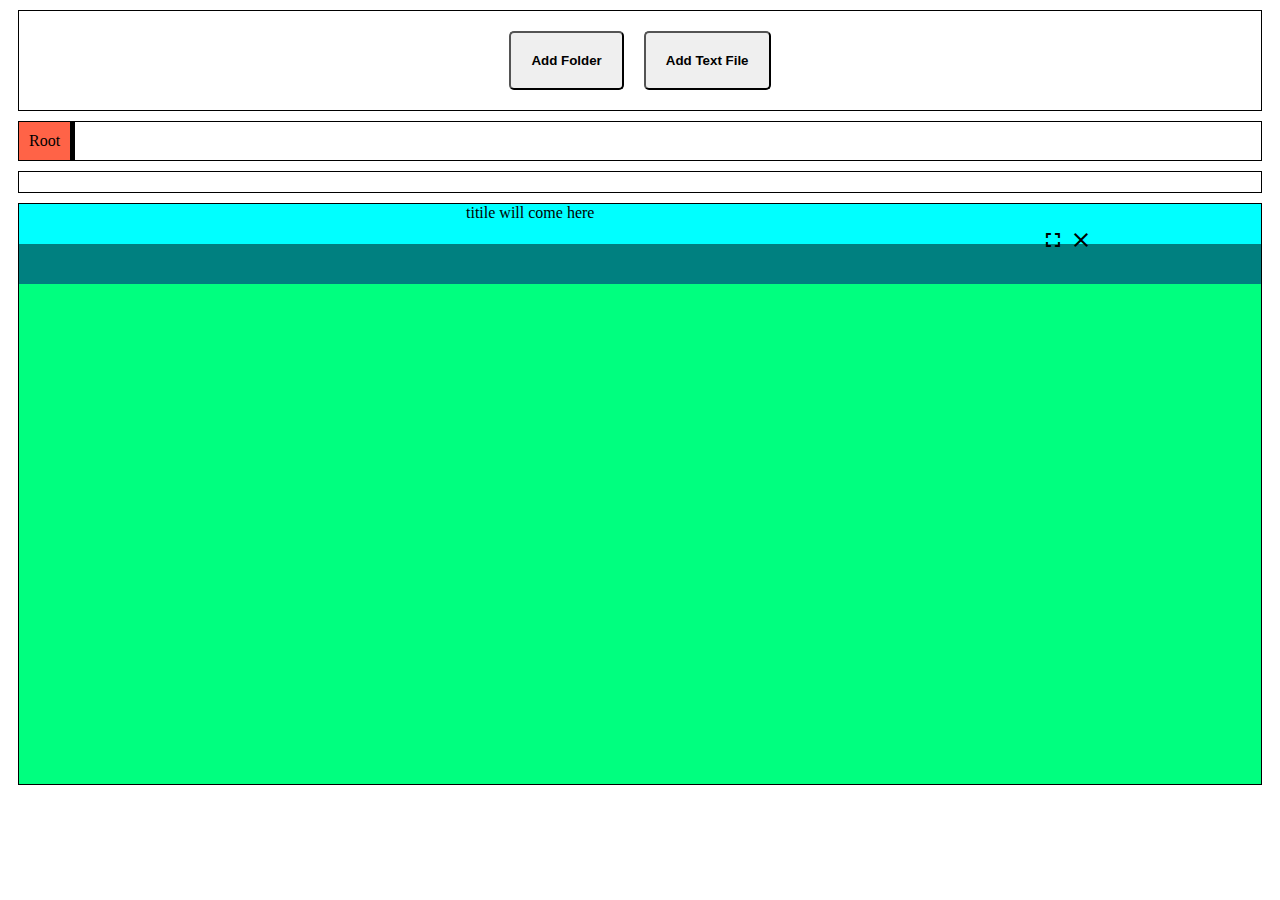
<file: Nados_Activity_01/index.html>
<html>
    <head>
        <title>My First hand at frontend</title>
        <link rel="stylesheet" href="style.css">
        <link href="https://fonts.googleapis.com/icon?family=Material+Icons"
      rel="stylesheet">

    </head>
    <body>
        <div id="header">
            <button id="addFolder">Add Folder</button>
            <button id="addTextFile">Add Text File</button>
            <!--  -->
        </div>

        <div id="breadcrumb">
            <!--  -->
            <a purpose="path" rid="-1">Root</a>
        </div>
        
        <div id="container">
            <!-- to show all files and folders -->

        </div>
        
        <div id="app">
            <!-- to show the apps and  -->
            <div id="app-title-bar">
                <div id="app-title">
                    titile will come here
                </div>
                <div id="win-actions">
                    <span class="material-icons">minimize</span>
                    <span class="material-icons">fullscreen</span>
                    <span class="material-icons">close</span>
                </div>
            </div>
            <div id="app-menu-bar"></div>
            <div id="app-body"></div>
        </div>

        <template id="templates">
            <div class="folder" rid="" pid="">
                <span action="rename">
                    rename
                </span>
                <span action="delete">
                    delete
                </span>
                <span action="view">
                    view
                </span>
                <div purpose="name">

                </div>
            </div>
            <div class="text-file" rid="" pid="">
                <span action="rename">
                    rename
                </span>
                <span action="delete">
                    delete
                </span>
                <span action="view">
                    view
                </span>
                <div purpose="name">

                </div>
            </div>
            <a purpose="path" rid="-1"></a>

        </template>



        <script type="text/javascript" src="main.js"></script>
    </body>
</html>
</file>
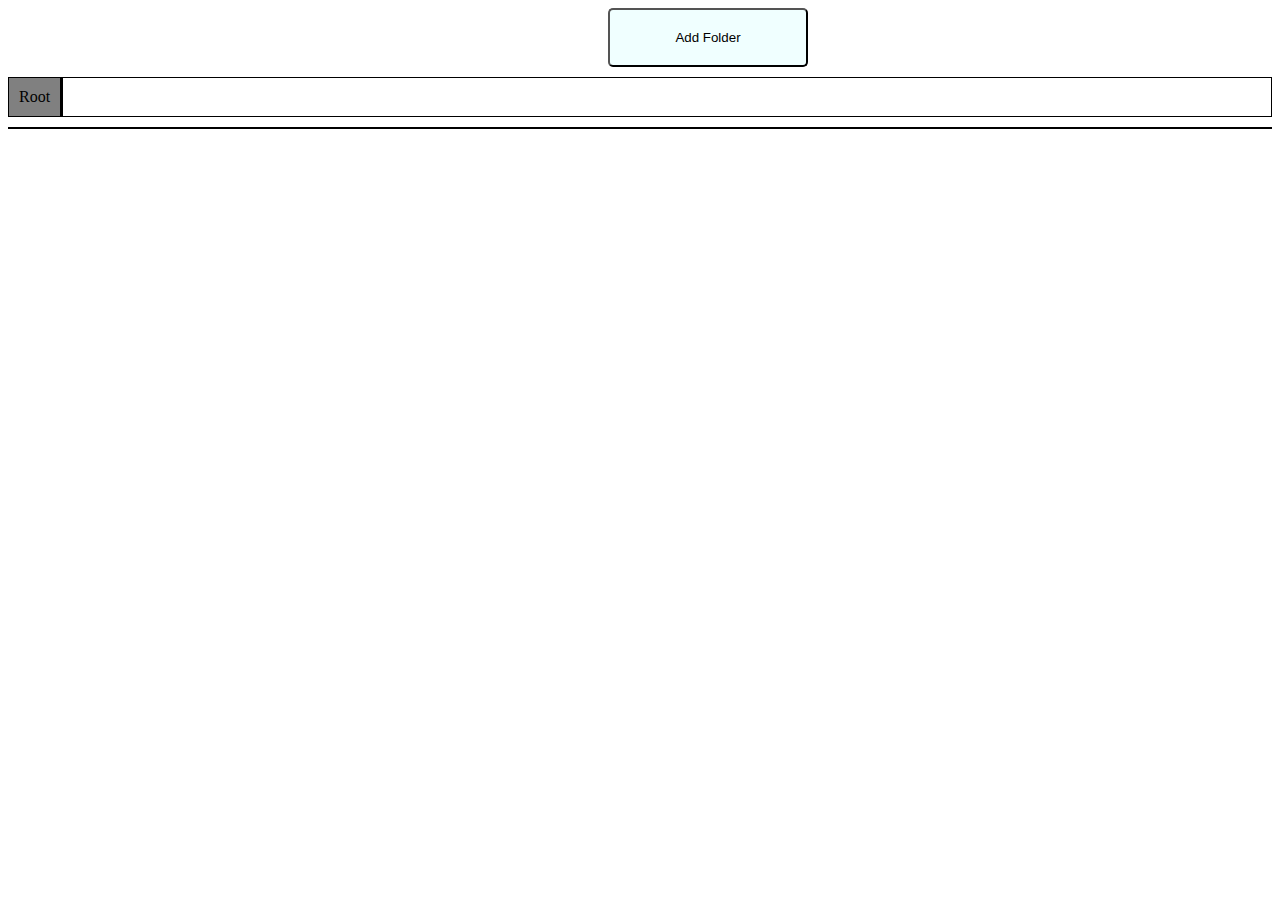
<file: Nados_Activity_1/index.html>
<html>
    <head>
        <title>My first hands on frontend</title>
        <link rel="stylesheet" href="style.css">
    </head>

    <body>
        <button id="btnAddFolder">Add Folder</button>
        <div id="divBreadCrumb">
            <a class="path" fid="-1">Root</a>
        </div>
        <div id="divContainer"></div>

        <template id="pageTemplates">
            <div class="folder">
                <span action="edit">edit</span>
                <span action="delete">delete</span>
                <span action="view">view</span>
                <div purpose="name"></div>
            </div>
            <a class="path"></a>
        </template>

        <script type="text/javascript" src="main.js"></script>
    </body>
</html>
</file>
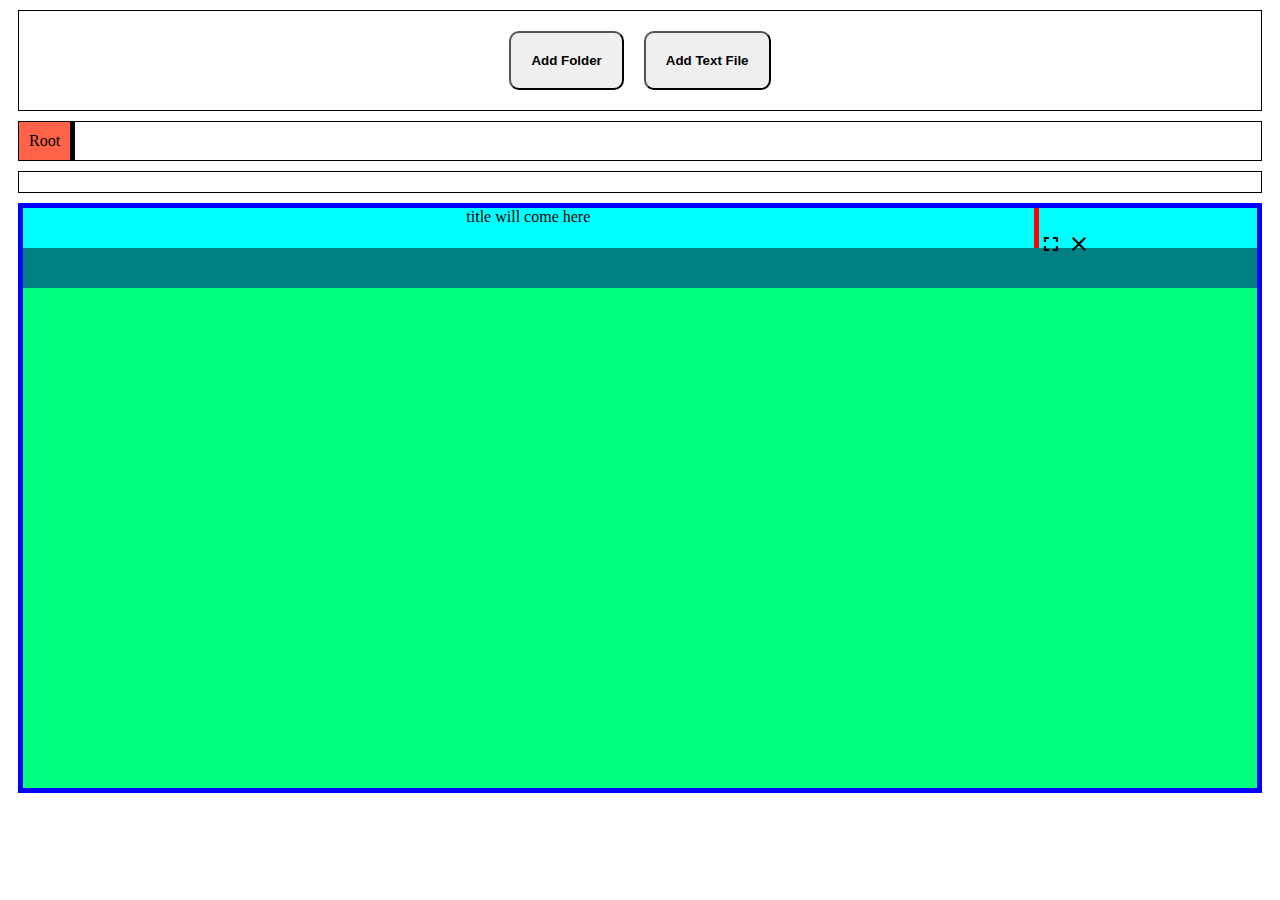
<file: Nados_Activity_01/backup/index.html>
<html>
    <head>
        <title>My First Hand at Frontend</title>
        <link rel="stylesheet" href="https://fonts.googleapis.com/icon?family=Material+Icons">
        <link rel="stylesheet" href="style.css" />
    </head>
    <body>
        <div id="header">
            <button id="addFolder">Add Folder</button>
            <button id="addTextFile">Add Text File</button>
        </div>

        <div id="breadcrumb">
            <a purpose="path" rid="-1">Root</a>
        </div>

        <div id="container">
        </div>

        <div id="app">
            <div id="app-title-bar">
                <div id="app-title">title will come here</div>
                <div id="win-actions">
                    <span class="material-icons">minimize</span>
                    <span class="material-icons">fullscreen</span>
                    <span class="material-icons">close</span>
                </div>
            </div>
            <div id="app-menu-bar">
                
            </div>
            <div id="app-body"></div>
        </div>

        <template id="templates">
            <div class="folder" rid="" pid="">
                <span action="rename">rename</span>
                <span action="delete">delete</span>
                <span action="view">view</span>
                <div purpose="name"></div>
            </div>
            <div class="text-file" rid="" pid="">
                <span action="rename">rename</span>
                <span action="delete">delete</span>
                <span action="view">view</span>
                <div purpose="name"></div>
            </div>
            <a purpose="path" rid="-1"></a>
            <div purpose="notepad-menu" class="notepad-menu">
                <span action="save" class="material-icons">save</span>
                <span pressed="false" action="bold" class="material-icons">format_bold</span>
                <span pressed="false" action="italic" class="material-icons">format_italic</span>
                <span pressed="false" action="underline" class="material-icons">format_underline</span>
                <input type="color" action="bg-color" />
                <input type="color" action="fg-color" />
                <select action="font-family">
                    <option value="monospace">monospace</option>
                    <option value="serif">serif</option>
                    <option value="sans-serif">sans-serif</option>
                    <option value="cursive">cursive</option>
                </select>
                <select action="font-size">
                    <option value="8">8</option>
                    <option value="10">10</option>
                    <option value="12">12</option>
                    <option value="14">14</option>
                    <option value="16">16</option>
                    <option value="18">18</option>
                    <option value="20">20</option>
                    <option value="22">22</option>
                </select>
            </div>
            <div purpose="notepad-body" class="notepad-body">
                <textarea>I am the notepad's body</textarea>
            </div>
        </template>
        <script type="text/javascript" src="main.js"></script>
    </body>
</html>
</file>
<file: Nados_Activity_01/style.css>
#header {
    border: 1px solid black;
    margin: 10px;
    padding: 10px;
    display: flex;
    justify-content: center;
}

#header button {
    font-weight: 600;
    border-radius: 5px;
    padding: 20px;
    margin: 10px;
    cursor: pointer;
}

#header button:hover{
    transform: scale(1.05);
}

#breadcrumb {
    border: 1px solid black;
    margin: 10px;
    display: flex;
}
#breadcrumb a {
    border-right: 5px solid black;
    background-color: tomato;
    padding: 10px;
}
#breadcrumb a:hover {
    text-decoration: underline;
    background-color: teal;
}
#container {
    border: 1px solid black;
    margin: 10px;
    padding: 10px;
    display: flex;
}

.folder{
    background-color: teal;
    color: white;
    height: 120px;
    width: 150px;

    margin: 10px;
    padding: 10px;

    border: 2px solid red;
    border-radius: 10px;
}

.folder div[purpose=name]{
    margin-top: 80px;
}

.folder [action]{
    text-decoration: underline;
    cursor: pointer;
}
.folder [action]:hover{
    color: blue;
}

/* text-file */

.text-file {
    background-color: rgb(128, 0, 75);
    color: white;
    height: 120px;
    width: 150px;

    margin: 10px;
    padding: 10px;

    border: 2px solid #ff0000;
    border-radius: 10px;
}

.text-file div[purpose=name]{
    margin-top: 80px;
}

.text-file [action]{
    text-decoration: underline;
    cursor: pointer;
}
.text-file [action]:hover{
    color: blue;
}

#app {
    border: 1px solid black;
    margin: 10px;

}

#app-title-bar {
    display: flex;
    background-color: cyan;
    height: 40px;
}

#app-title {
    width: 93%;
    text-align: center;
}

#app-menu-bar {
    display: flex;
    background-color: teal;
    height: 40px;
}

#app-body{
    display: flex;
    background-color: springgreen;
    height: 500px;
}
</file>
<file: Nados_Activity_1/style.css>
#btnAddFolder {
    border-radius: 5px;
    background-color: azure;
    width: 200px;
    margin-left: 600px;
    padding: 20px;
    cursor: pointer;
}

#btnAddFolder:hover {
    transform: scale(1.02);
}

#divBreadCrumb {
    border: 1px solid black;
    display: flex;
    margin-top: 10px;
    margin-bottom: 10px;
}

.path {
    cursor: pointer;

    background-color: gray;
    color: black;

    padding: 10px;
    border-right: 3px solid black;
}

.path:hover{
    background-color: white;
    color: blue;
    text-decoration: underline;
}

#divContainer {
    border: 1px solid black;
    display: flex;
    margin-top: 10px;
}

.folder {
    background-color: teal;
    border-radius: 5px;
    height: 100px;
    width: 150px;
    padding: 10px;
    margin: 10px;
}

.folder [action]{
    text-decoration: underline;
    cursor: pointer;
}

div[purpose=name]{
    margin-top: 50px;
    color: white;
}
</file>
<file: Nados_Activity_01/backup/style.css>
#header{
    border: 1px solid black;
    margin: 10px;
    padding: 10px;
    display: flex;
    justify-content: center;
}

#header button {
    font-weight: 600;
    border-radius: 10px;
    padding: 20px;
    margin: 10px;
    cursor: pointer;
}

#header button:hover {
    transform: scale(1.05);
    background-color: lightyellow;
}

#breadcrumb{
    border: 1px solid black;
    margin: 10px;
    display: flex;
}

#breadcrumb a {
    background-color: tomato;
    padding: 10px;
    border-right: 5px solid black;
}

#breadcrumb a:hover {
    background-color: teal;
    text-decoration: underline;
}

#container{
    border: 1px solid black;
    margin: 10px;
    padding: 10px;
    display: flex;
}

.folder {
    background-color: teal;
    color:white;
    height: 120px;
    width: 150px;

    margin: 10px;
    padding: 10px;

    border:2px solid red;
    border-radius: 10px;
}

.folder div[purpose=name]{
    margin-top: 80px;
}

.folder [action]{
    text-decoration: underline;
    cursor: pointer;
}

.folder [action]:hover {
    color: blue;
    transform: scale(2);
}


.text-file {
    background-color: lightcoral;
    color:white;
    height: 120px;
    width: 150px;

    margin: 10px;
    padding: 10px;

    border:2px solid red;
    border-radius: 10px;
}

.text-file div[purpose=name]{
    margin-top: 80px;
}

.text-file [action]{
    text-decoration: underline;
    cursor: pointer;
}

.text-file [action]:hover {
    color: blue;
    transform: scale(2);
}

#app{
    border: 5px solid blue;
    margin: 10px;
}

#app-title-bar {
    display: flex;
    background-color: cyan;
    height: 40px;
}

#app-title {
    width: 93%;
    text-align: center;
    border-right: 5px solid red;
}

#app-menu-bar {
    display: flex;
    background-color: teal;
    height: 40px;
}

#app-body {
    display: flex;
    background-color:springgreen;
    height: 500px;
}

.notepad-menu{
    width: 100%;
    padding: 5px;
}

.notepad-menu * {
    margin: 0px 5px;
    padding: 2px;
    cursor: pointer;
    border: 2px solid white;
    border-radius: 5px;
}

.notepad-menu span {
    vertical-align: bottom;
    
}

.notepad-menu span:hover {
    border: 2px solid black;
    background-color: white;
    color: teal;
}

.notepad-menu input[type=color] {
    width: 30px;
}

.notepad-menu select {
    height: 30px;
}

.notepad-body {
    height: 100%;
    width: 100%;
}

.notepad-body textarea{
    height: 100%;
    width: 100%;
}

.notepad-menu [pressed=true] {
    border: 2px solid black;
    background-color: white;
    color: teal;
}
</file>
